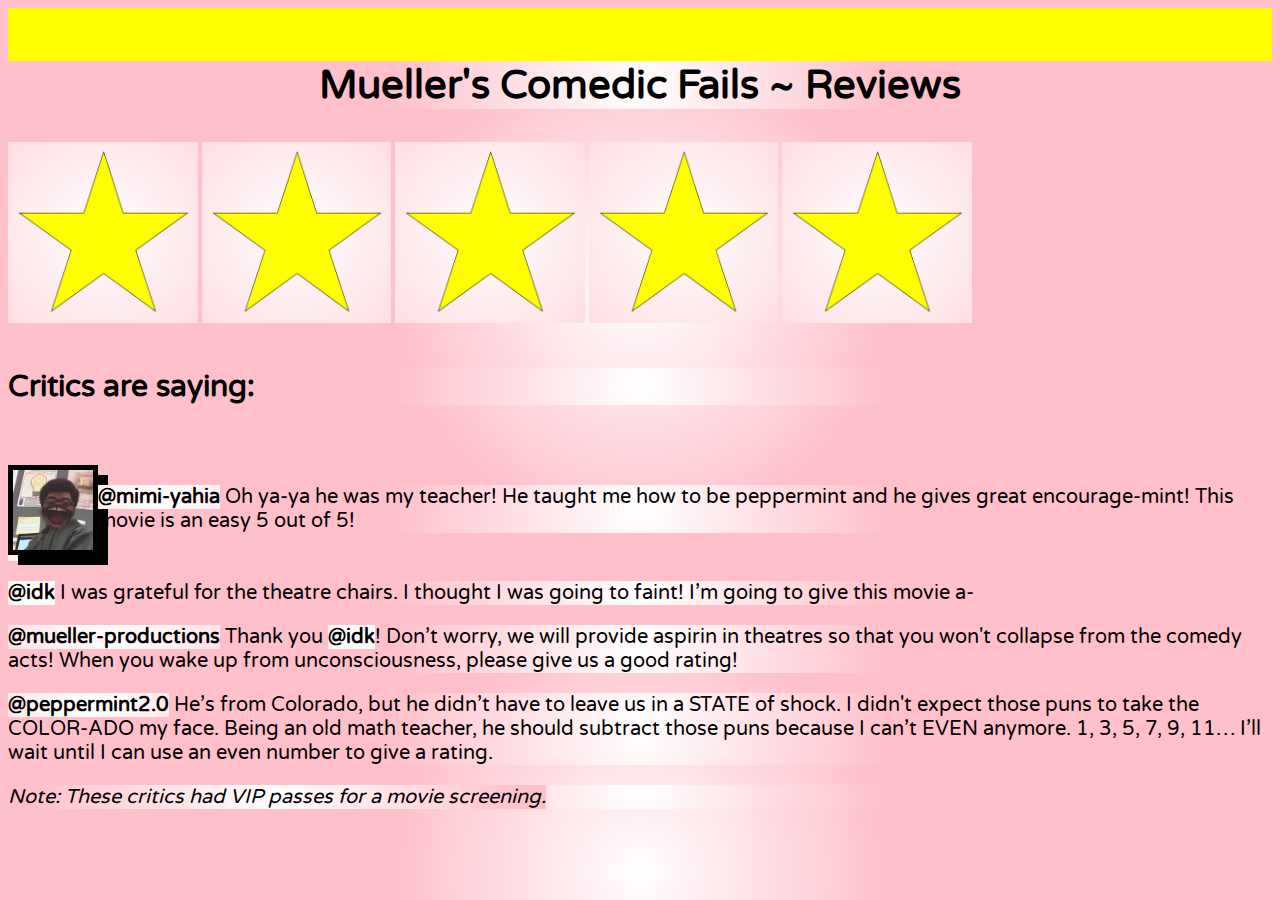
<file: index.html>
<!DOCTYPE html>
<html>

<head>
  <meta charset="UTF-8">
  <title>Mueller's Comedic Fails - Reviews</title>
  <link rel="stylesheet" href="style.css" type="text/css">
  <link href="https://fonts.googleapis.com/css?family=Varela+Round" rel="stylesheet">


</head>

<body>
  <style>
    div {
      width: 100%;
      height: 100px;
      background: yellow;
      position: relative;
      animation: animation infinite;
      /* animation goes on forever */
      animation-duration: 5s/* animation lasts five seconds */
    }

    @keyframes animation {
      /* animation goes from 0px to 150px */
      from {
        top: 0px;
      }
      to {
        top: 150px;
      }
    }
  </style>
  <div class="reviews"><br>
    <h2>Mueller's Comedic Fails ~ Reviews</h2>
    <img id="star1.png" src="images/star1.png" class="img-responsive margin center" style="width:15%" alt="Image">
    <img id="star1.png" src="images/star1.png" class="img-responsive margin center" style="width:15%" alt="Image">
    <img id="star1.png" src="images/star1.png" class="img-responsive margin center" style="width:15%" alt="Image">
    <img id="star1.png" src="images/star1.png" class="img-responsive margin center" style="width:15%" alt="Image">
    <img id="star1.png" src="images/star1.png" class="img-responsive margin center" style="width:15%" alt="Image">

    <h4>Critics are saying:</h4>

    <p style="float: left;"><img id="yahia-3" src="images/yahia-3.jpg" class="img-responsive margin" style="height:80px" alt="Image"></p><br>

    <p id="yahia-comment"><strong>@mimi-yahia</strong> Oh ya-ya he was my teacher! He taught me how to be peppermint and he gives great encourage-mint! This movie is an easy 5 out of 5!</p>

    <p style="clear: left"><strong>@idk</strong> I was grateful for the theatre chairs. I thought I was going to faint! I’m going to give this movie a-</p>

    <p><strong>@mueller-productions</strong> Thank you <strong>@idk</strong>! Don’t worry, we will provide aspirin in theatres so that you won't collapse from the comedy acts! When you wake up from unconsciousness, please give us a good rating!</p>

    <p><strong>@peppermint2.0</strong> He’s from Colorado, but he didn’t have to leave us in a STATE of shock. I didn't expect those puns to take the COLOR-ADO my face. Being an old math teacher, he should subtract those puns because I can’t EVEN anymore.
      1, 3, 5, 7, 9, 11… I’ll wait until I can use an even number to give a rating.</p>

    <p><i>Note: These critics had VIP passes for a movie screening.</i></p><br>

  </div>

</body>

</html>
</file>
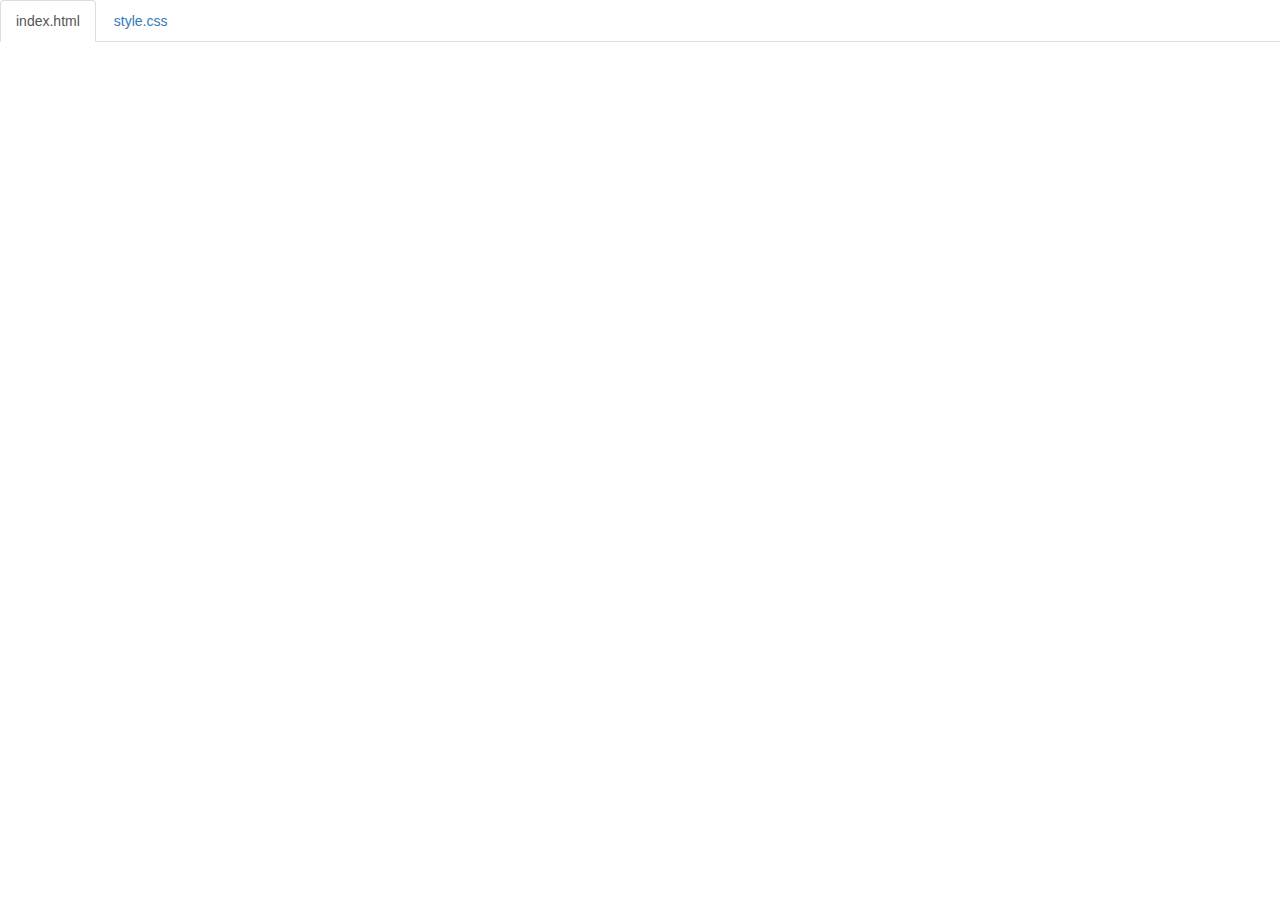
<file: code.html>
<!DOCTYPE html>
<html lang="en">

<head>
    <title>Code</title>
    <meta charset="utf-8">
    <meta name="viewport" content="width=device-width, initial-scale=1">
    <link rel="stylesheet" href="https://maxcdn.bootstrapcdn.com/bootstrap/3.3.6/css/bootstrap.min.css">
    <script src="https://ajax.googleapis.com/ajax/libs/jquery/1.12.0/jquery.min.js"></script>
    <script src="https://maxcdn.bootstrapcdn.com/bootstrap/3.3.6/js/bootstrap.min.js"></script>
    <style>
        body {
            padding-top: 50px;
        }
        .navbar-fixed-top {
            background-color: white;
        }
    </style>
</head>

<body>

<!--
The section below puts tabs at the top of the page.
As long as your files are index.html and style.css,
you don't need to change anything below.

If you have any other files, make sure you follow the structure below.
-->

    <div class="container-fluid">
        <ul class="nav nav-tabs navbar-fixed-top">
            <li class="active"><a href="#index">index.html</a></li>
            <li><a href="#style">style.css</a></li>
        </ul>

<!-- 
URL structure:
https://gist-it.appspot.com/github/OWNERSUSERNAME/REPONAME/raw/master/FILEPATH?footer=0

DIRECTIONS:
1. Copy the URL above
2. Paste it both places where you see URL below, i.e. script src="URL"
3. Replace the CAPITALIZED info with your info.

EXAMPLE: 
https://gist-it.appspot.com/github/bmuellerhstat/website-portfolio-example/raw/master/index.html?footer=0
-->
        <div class="tab-content">
            <div id="index" class="tab-pane fade in active">
                <script src="https://gist-it.appspot.com/github/syedaa4390/css3-project/raw/master/index.html?footer=0"></script>
            </div>
            <div id="style" class="tab-pane fade">
                <script src="https://gist-it.appspot.com/github/syedaa4390/css3-project/raw/master/style.css?footer=0"></script>
            </div>
        </div>
    </div>

    <script>
        $(document).ready(function() {
            $(".nav-tabs a").click(function() {
                $(this).tab('show');
            });
            $('.nav-tabs a').on('shown.bs.tab', function(event) {
                var x = $(event.target).text(); // active tab
                var y = $(event.relatedTarget).text(); // previous tab
                $(".act span").text(x);
                $(".prev span").text(y);
            });
            
            // custom code font-size (feel free to change this)
            $('pre').css('font-size','16px');
        });
    </script>

</body>

</html>
</file>
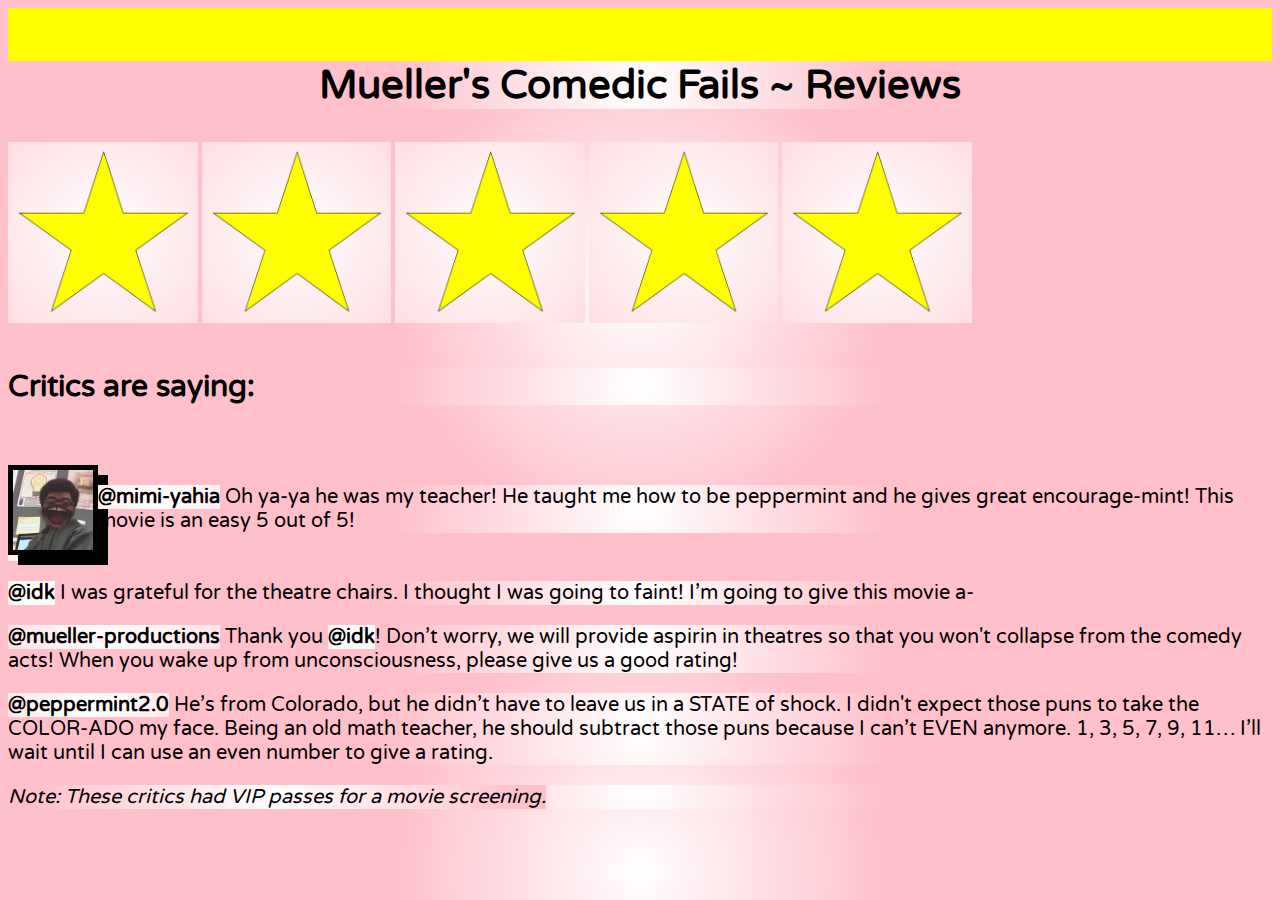
<file: css3-project.html>
<!DOCTYPE html>
<html>

<head>
  <meta charset="UTF-8">
  <title>Mueller's Comedic Fails - Reviews</title>
  <link rel="stylesheet" href="style.css" type="text/css">
  <link href="https://fonts.googleapis.com/css?family=Varela+Round" rel="stylesheet">


</head>

<body>
  <style>
    div {
      width: 100%;
      height: 100px;
      background: yellow;
      position: relative;
      animation: animation infinite;
      /* animation goes on forever */
      animation-duration: 5s/* animation lasts 5 seconds */
    }

    @keyframes animation {
      /* animation goes from 0px to 150px */
      from {
        top: 0px;
      }
      to {
        top: 150px;
      }
    }
  </style>
  <div class="reviews"><br>
    <h2>Mueller's Comedic Fails ~ Reviews</h2>
    <img id="star1.png" src="images/star1.png" class="img-responsive margin center" style="width:15%" alt="Image">
    <img id="star1.png" src="images/star1.png" class="img-responsive margin center" style="width:15%" alt="Image">
    <img id="star1.png" src="images/star1.png" class="img-responsive margin center" style="width:15%" alt="Image">
    <img id="star1.png" src="images/star1.png" class="img-responsive margin center" style="width:15%" alt="Image">
    <img id="star1.png" src="images/star1.png" class="img-responsive margin center" style="width:15%" alt="Image">

    <h4>Critics are saying:</h4>

    <p style="float: left;"><img id="yahia-3" src="images/yahia-3.jpg" class="img-responsive margin" style="height:80px" alt="Image"></p><br>

    <p id="yahia-comment"><strong>@mimi-yahia</strong> Oh ya-ya he was my teacher! He taught me how to be peppermint and he gives great encourage-mint! This movie is an easy 5 out of 5!</p>

    <p style="clear: left"><strong>@idk</strong> I was grateful for the theatre chairs. I thought I was going to faint! I’m going to give this movie a-</p>

    <p><strong>@mueller-productions</strong> Thank you <strong>@idk</strong>! Don’t worry, we will provide aspirin in theatres so that you won't collapse from the comedy acts! When you wake up from unconsciousness, please give us a good rating!</p>

    <p><strong>@peppermint2.0</strong> He’s from Colorado, but he didn’t have to leave us in a STATE of shock. I didn't expect those puns to take the COLOR-ADO my face. Being an old math teacher, he should subtract those puns because I can’t EVEN anymore.
      1, 3, 5, 7, 9, 11… I’ll wait until I can use an even number to give a rating.</p>

    <p><i>Note: These critics had VIP passes for a movie screening.</i></p><br>

  </div>

</body>

</html>
</file>
<file: style.css>
* {
    background-image: radial-gradient(250px, white, pink);
    /* Makes the background appear to be a red-white gradient */
    font-family: Varela Round; /* Makes the font Varela */
}

h2 {
    text-align: center; /* Adjusts the text so that the title is centered */
    font-size: 40px; /* Makes the title size 40 pixels */
}

h4 {
    font-size: 30px; /* Makes the Critic size 30 pixels */
}

p {
    font-size: 20px; /* Makes the commenting sizes 20 pixels */
}

#yahia-3 {
    border: 5px solid black; /* Makes the yahia-3 image have a black border */
    box-shadow: 10px 10px; /* Makes the yahia-3 image's shadow be 10 pixels in all sides */
}
</file>
